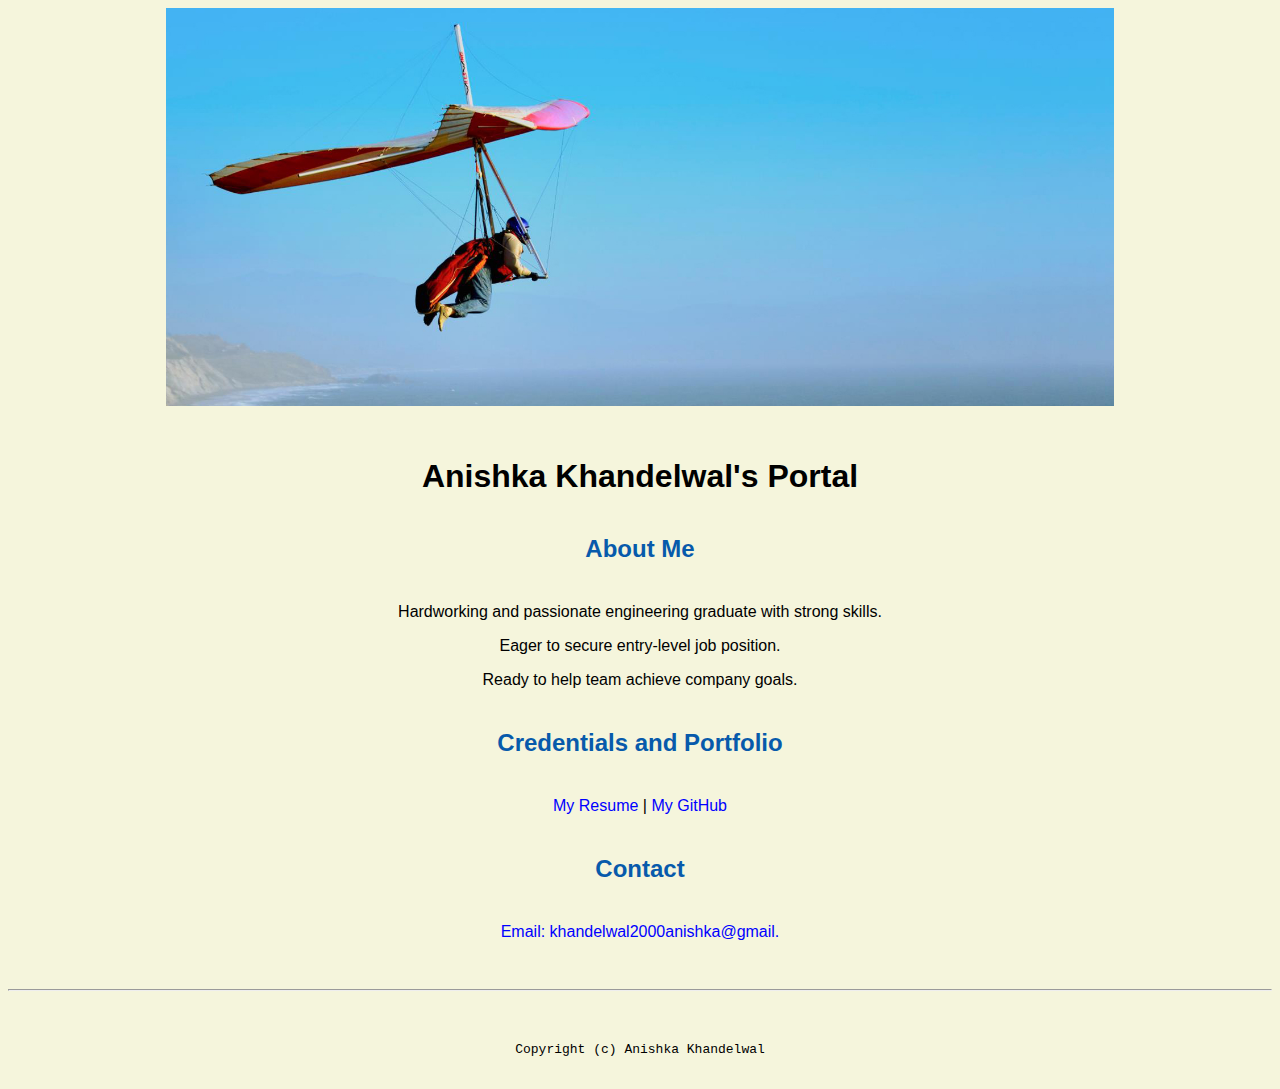
<file: index.html>
<!doctype html>

<!-- this is a comment for human! -->

<html lang="en">

  <header>
    <title>Anishka Khandelwal's Portfolio</title>
    <link rel="stylesheet" href="css/master.css">
    <link rel="FaviconIcon" href="favicon.ico" type="image/x-icon">
    <link rel=shortcut href="favicon.ico" type="image/x-icon">
    <meta name="viewport" content="width-device-width,initial-scale-1, shrink-to-fit-no">
    <meta name='name' content="Anishka Khandelwal's Portal">
    <meta name="robots" content="noindex,nofollow">

  </header>

  <body>
    <img src="images/banner.jpg" width="75%" alt="banner">
    <h1>Anishka Khandelwal's Portal</h1>
    <h2>About Me</h2>
    <p>Hardworking and passionate engineering graduate with strong skills.</p>
    <p>Eager to secure entry-level job position.</p>
    <p>Ready to help team achieve company goals.</p>
    <h2>Credentials and Portfolio</h2>

    <p><a href="resume.html">My Resume</a> | <a href="https:///github.com/anishka2003">My GitHub</a></p>
    <h2>Contact</h2>

    <p><a href="mailto:khandelwal2000anishka@gmail.com"> Email: khandelwal2000anishka@gmail.</a></p>

  </body>

  <footer>
    <hr>
    <code>Copyright (c) Anishka Khandelwal</code>
  </footer>

</html>
</file>
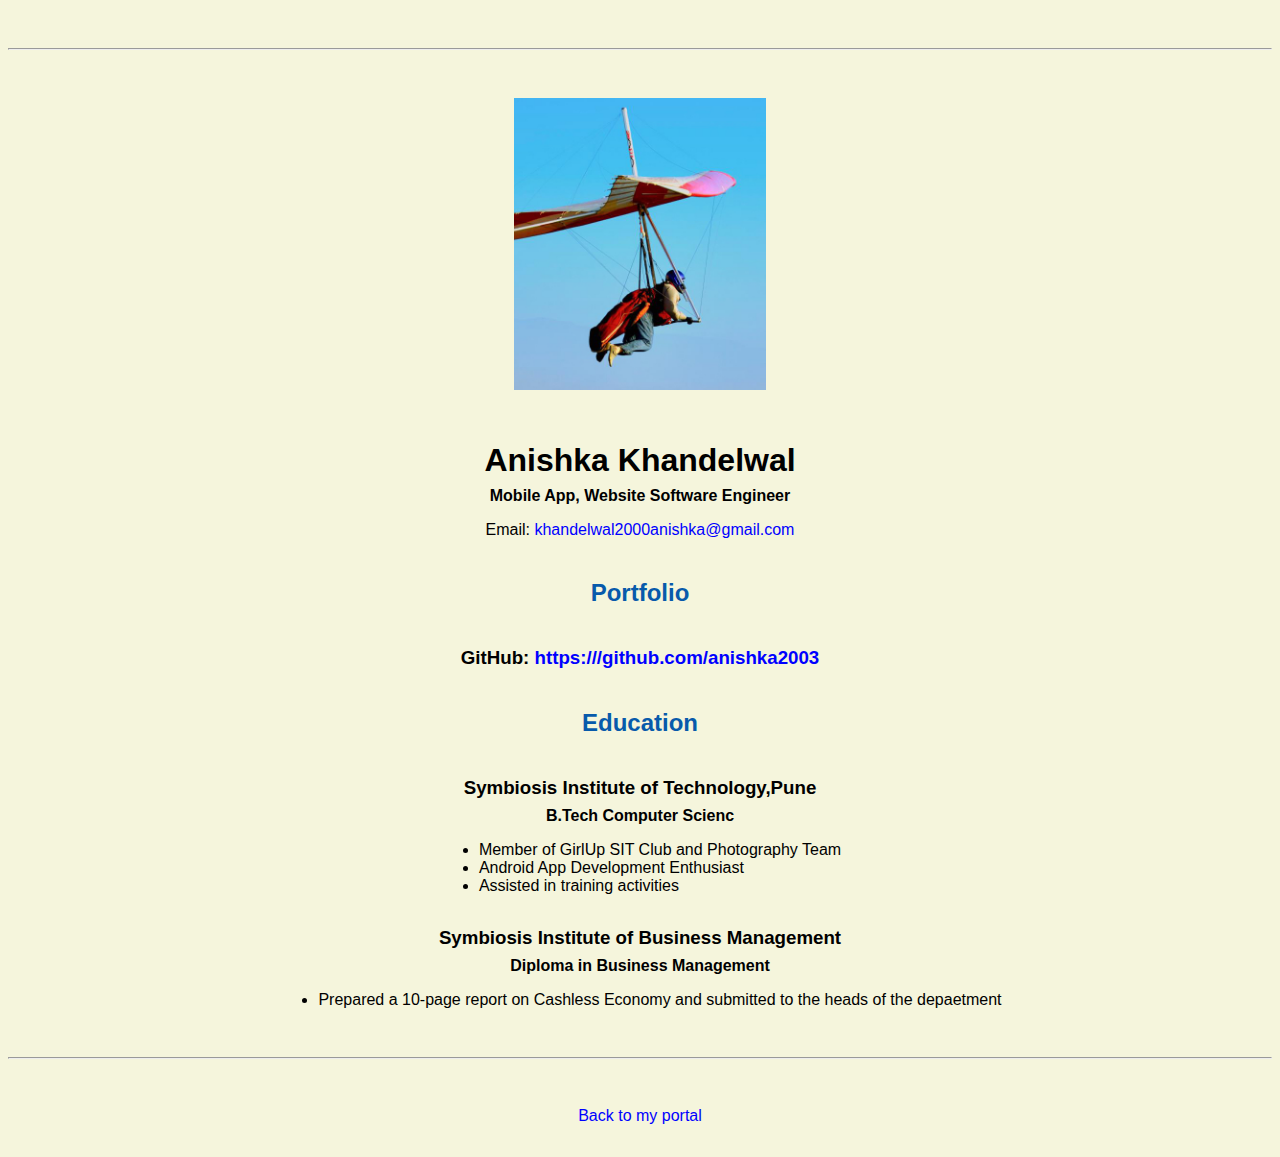
<file: resume.html>
<!doctype html>

<!-- this is a comment for human! -->

<html lang="en">

  <header>
    <title>Anishka Khandelwal's Resume</title>
    <link rel="stylesheet" href="css/master.css">
    <link rel="stylesheet" href="css/master.css">
    <link rel="FaviconIcon" href="favicon.ico" type="image/x-icon">
    <link rel=shortcut href="favicon.ico" type="image/x-icon">
    <meta name="viewport" content="width-device-width,initial-scale-1, shrink-to-fit-no">
    <meta name='name' content="Anishka Khandelwal's Portal">
    <meta name="robots" content="noindex,nofollow">
  </header>

  <body>
    <hr>

    <img src="images/headshot.jpg" alt="Harrison Kong's headshot" width="20%">

    <h1>Anishka Khandelwal</h1>
    <h4>Mobile App, Website Software Engineer</h4>

    <p>Email: <a href="mailto:khandelwal2000anishka@gmail.com" target="_blank">khandelwal2000anishka@gmail.com</a></p>
    <!-- don't post physical address, personal phone number or other personal information on the web! -->

    <h2>Portfolio</h2>
      <h3>GitHub: <a href="https:///github.com/anishka2003" target="_blank">https:///github.com/anishka2003</a></h3>

    <h2>Education</h2>

    <h3>Symbiosis Institute of Technology,Pune</h3>
    <h4>B.Tech Computer Scienc</h4>
    <ul>
      <li>Member of GirlUp SIT Club and Photography Team</li>
      <li>Android App Development Enthusiast</li>
      <li>Assisted in training activities</li>
    </ul>


    <h3>Symbiosis Institute of Business Management</h3>
    <h4>Diploma in Business Management</h4>
      <ul>
      <li>Prepared a 10-page report on Cashless Economy and submitted to the heads of the depaetment</li>

      </ul>
  </body>

  <footer>
  <hr>
  <p><a href="index.html">Back to my portal</a><p>
  </footer>

</html>
</file>
<file: css/master.css>
/* Cascading stylesheet for the website */

/* Text inside these asterisks and slashes are comments for human */

  a {
    /* set the text color to blue here */
    color: blue;
    text-decoration: none; /* This means we do not want hyperlinks to be underlined */
  }

  a:hover {
    /* set the text color to red here */
    color: red;
    text-decoration: none; /* This means we do not want hyperlinks to be underlined */
  }

  body {
    /* set the background color here */
    background-color: beige;
    color: black;

    /* set the text color to black here */
    /* set the font here */
    font-family: Arial ,Helvetica, sans-serif;
    /* set the text alignment here */
    text-align: center;
   }

  footer {
    margin-top: 2rem;
    margin-bottom: 2rem;
  }

  h1 {
    margin-bottom: 0.5rem;
    margin-top: 3rem;
   }

  h2 {
    /* set the text color of to #075AAB here */
    color: #075AAB;
    /* set both the bottom margin and top margin to 2.5rem here */
    margin-bottom: 2.5rem;
    margin-top: 2.5rem;
   }

  h3 {
    margin-bottom: 0;
    margin-top: 2rem;
  }

  h4 {
    margin-bottom: 1rem;
    margin-top: 0.5rem;
  }

  h5 {
    margin-top: 0.5rem;
  }

  hr {
    margin-bottom: 3rem;
    margin-top: 3rem;
  }

  /* this controls how the bullet points in the resume page looks */
  ul {
    display: table;
    margin: 0 auto;
    text-align: left;
  }
</file>
